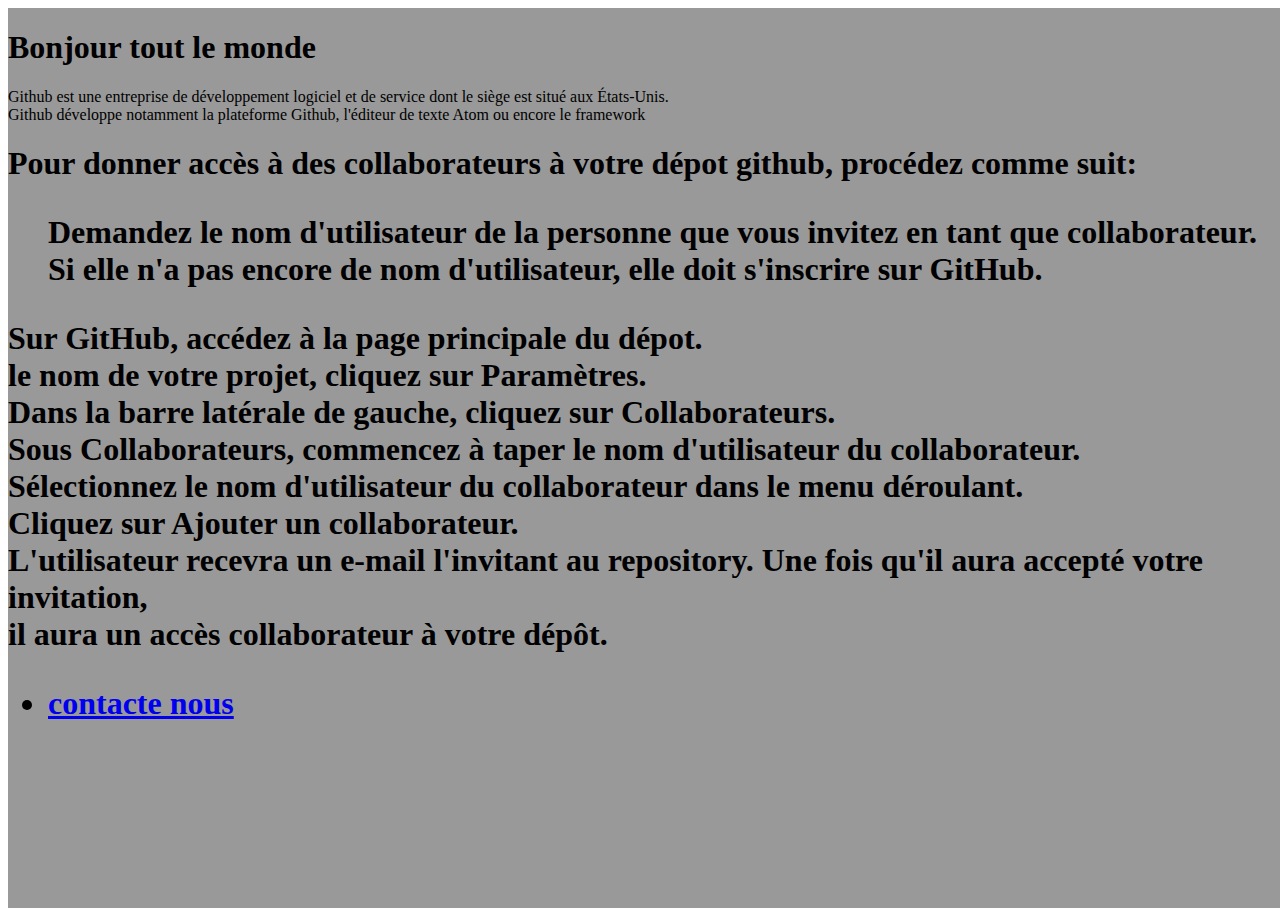
<file: index.html>
<!DOCTYPE html>
<html lang="en">
<head>
    <meta charset="UTF-8">
    <meta http-equiv="X-UA-Compatible" content="IE=edge">
    <meta name="viewport" content="width=device-width, initial-scale=1.0">
    <title>Ma Page</title>
    <link rel="stylesheet" href="style.css">
  </head>
<body>
  
  <div class="full-page">
    <h1>Bonjour tout le monde</h1>
    <p> Github est une entreprise de développement logiciel et de service dont le siège est situé aux États-Unis. 
      <br>Github développe notamment la plateforme Github, l'éditeur de texte Atom ou encore le framework </p>
        
       <h1>Pour donner accès à des collaborateurs à votre dépot github, procédez comme suit:

        <ul>Demandez le nom d'utilisateur de la personne que vous invitez en tant que collaborateur.
          <br> Si elle n'a pas encore de nom d'utilisateur, elle doit s'inscrire sur GitHub.</ul>
        <li>Sur GitHub, accédez à la page principale du dépot.</li>
        <li>le nom de votre projet, cliquez sur Paramètres.</li> 
        <li>Dans la barre latérale de gauche, cliquez sur Collaborateurs.</li>
        <li>Sous Collaborateurs, commencez à taper le nom d'utilisateur du collaborateur.</li>
        <li>Sélectionnez le nom d'utilisateur du collaborateur dans le menu déroulant.</li>
        <li>Cliquez sur Ajouter un collaborateur.</li>
        <li>L'utilisateur recevra un e-mail l'invitant au repository. Une fois qu'il aura accepté votre invitation,
        <br> il aura un accès collaborateur à votre dépôt.</li> 
        <nav>
          <ul> 
            <li>
              <a href="./contact.html">contacte nous</a>
            </li>
           </ul>
        </nav>
</body>
</html>
</file>
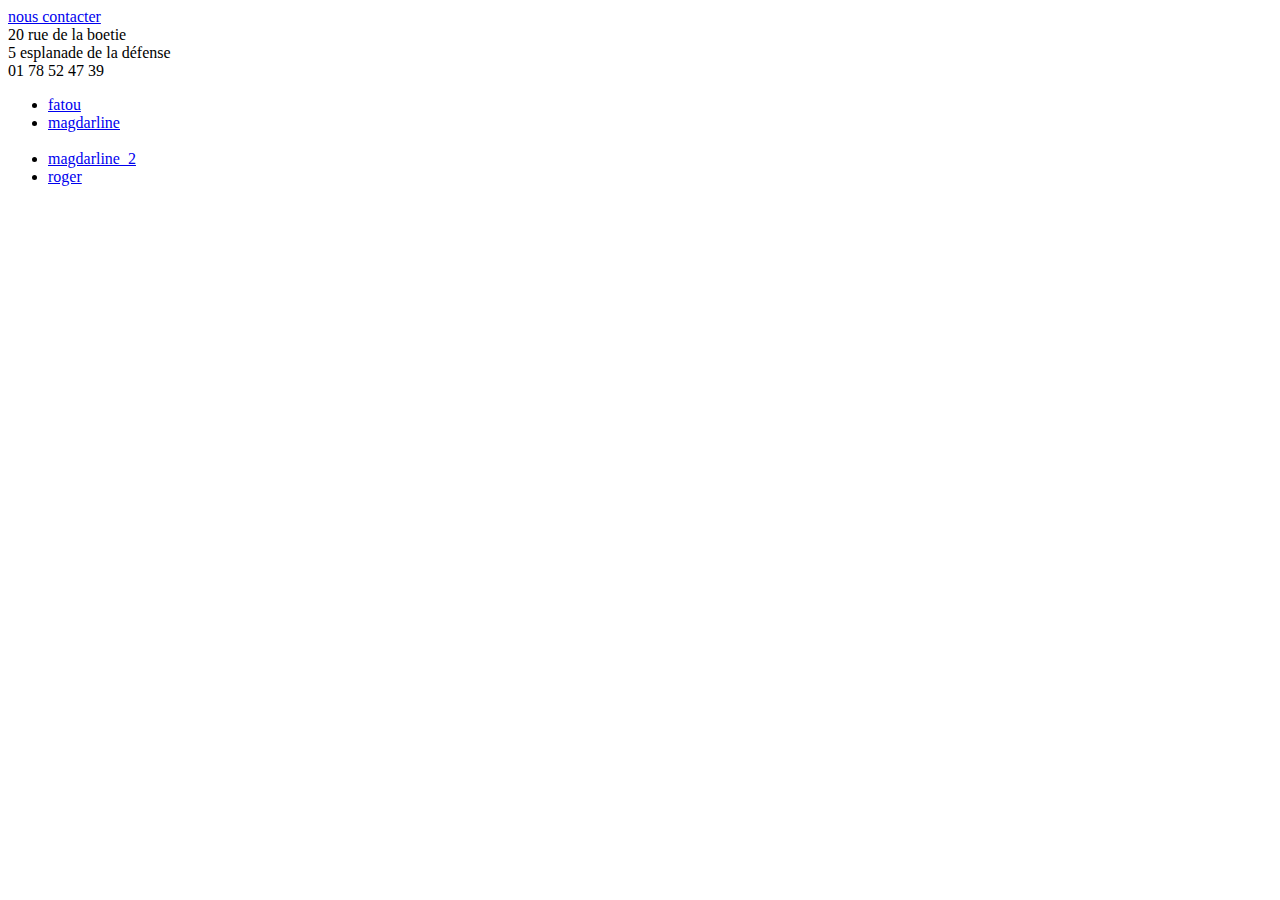
<file: contact.html>
<!DOCTYPE html>
<html lang="en">
<head>
    <meta charset="UTF-8">
    <meta http-equiv="X-UA-Compatible" content="IE=edge">
    <meta name="viewport" content="width=device-width, initial-scale=1.0">
    <title>Document</title>
</head>
<body>
    <a href="./roger .html">nous contacter</a>
    <li>20 rue de la boetie</li>
    <li>5 esplanade de la défense</li>
    <li>01 78 52 47 39</li>
    <ul>
        <li>
             <a href="fatou.html">fatou</a>
        </li>
        
        <li>
            <a href="magdarline.html">magdarline</a>
        </li>
        <br>
        <li>
            <a href="magdarline_2.html">magdarline_2</a>

        </il>
        <br>
        <li>
            <a href="roger .html">roger</a>
        </li>

    </ul>
    
</body>
</html>
</file>
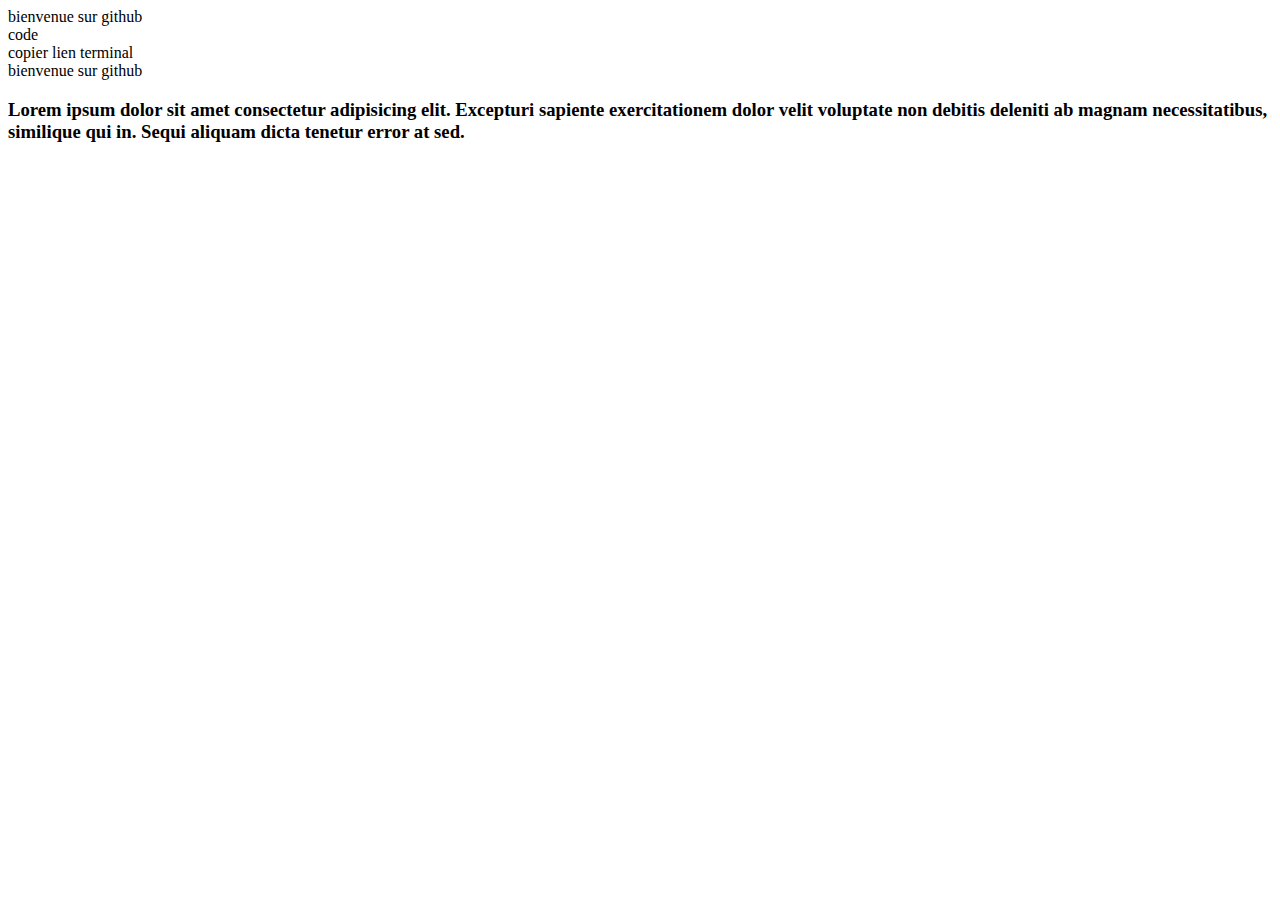
<file: fatou.html>
<!DOCTYPE html>
<html lang="en">
<head>
    <meta charset="UTF-8">
    <meta http-equiv="X-UA-Compatible" content="IE=edge">
    <meta name="viewport" content="width=device-width, initial-scale=1.0">
    <title>fatouhtml</title>
    <li>bienvenue sur github </li>
</head>
<a href="https://github.com"></a>
<li>code</li>
<li>copier lien terminal</li>
<a href="https://github.com/khalilnouri/test.g"></a>

<body>
    
</body>
</html>
<!DOCTYPE html>
<html lang="en">
<head>
    <meta charset="UTF-8">
    <meta http-equiv="X-UA-Compatible" content="IE=edge">
    <meta name="viewport" content="width=device-width, initial-scale=1.0">
    <title>fatouhtml</title>
    <li>bienvenue sur github </li>
</head>
<a href="https://github.com"></a>
<a href="https://github.com/khalilnouri/test.g"></a>
<h3>Lorem ipsum dolor sit amet consectetur adipisicing elit. Excepturi sapiente exercitationem dolor velit voluptate non debitis deleniti ab magnam necessitatibus, similique qui in. Sequi aliquam dicta tenetur error at sed.
    
</h3>

<body>
</body>
</html>
</file>
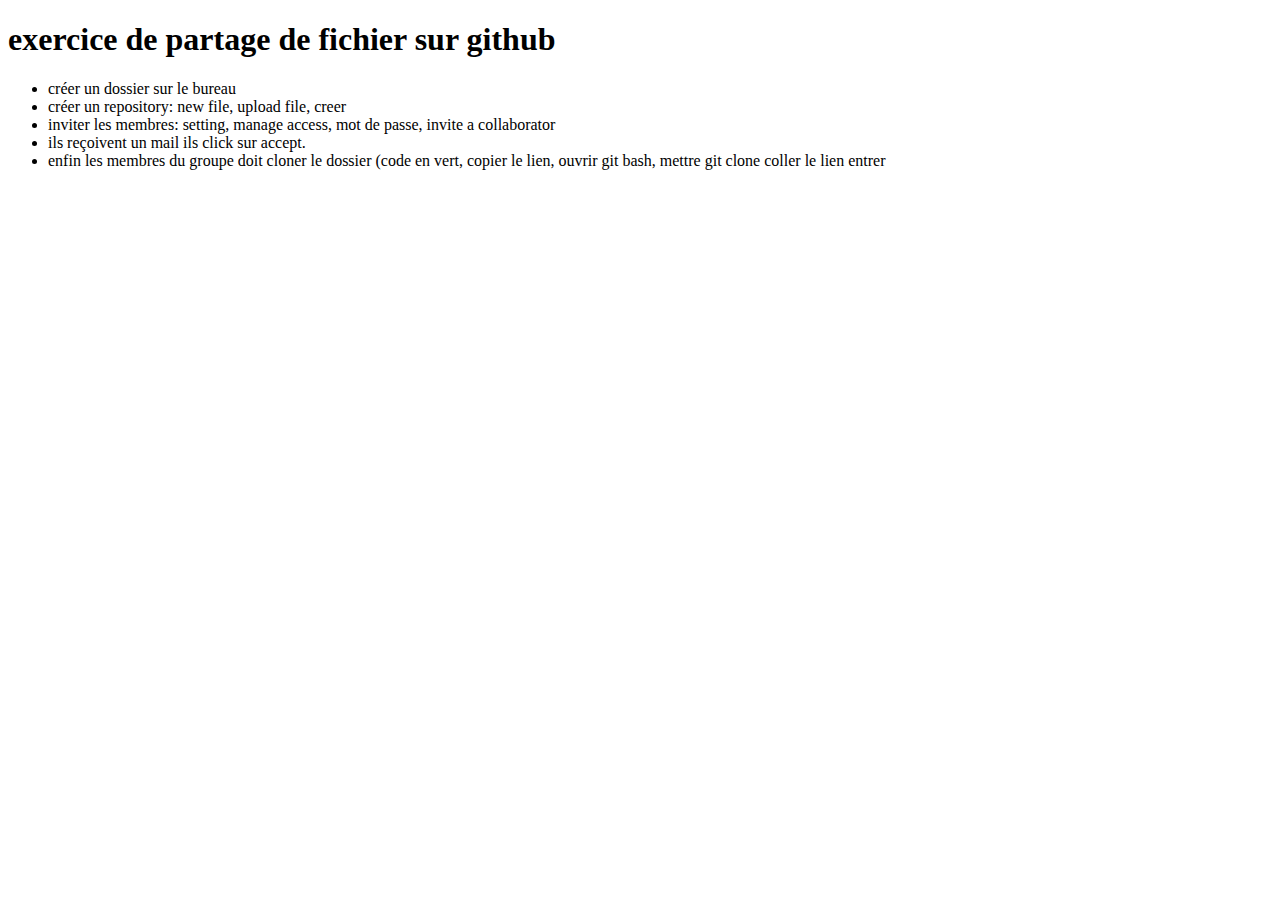
<file: magdarline.html>
<!DOCTYPE html>
<html lang="en">
<head>
    <meta charset="UTF-8">
    <meta name="viewport" content="width=device-width, initial-scale=1.0">
    <title>Document</title>
</head>
<body>
    <h1>exercice de partage de fichier sur github</h1>
    <ul>
        <li>créer un dossier sur le bureau</li>
        <li>créer un repository: new file, upload file, creer</li>
        <li>inviter les membres: setting, manage access, mot de passe, invite a collaborator</li>
        <li>ils reçoivent un mail ils click sur accept.</li>
        <li>enfin les membres du groupe doit cloner le dossier (code en vert, copier le lien, ouvrir git bash, mettre git clone coller le lien entrer</li>
    </ul>
</body>
</html>
</file>
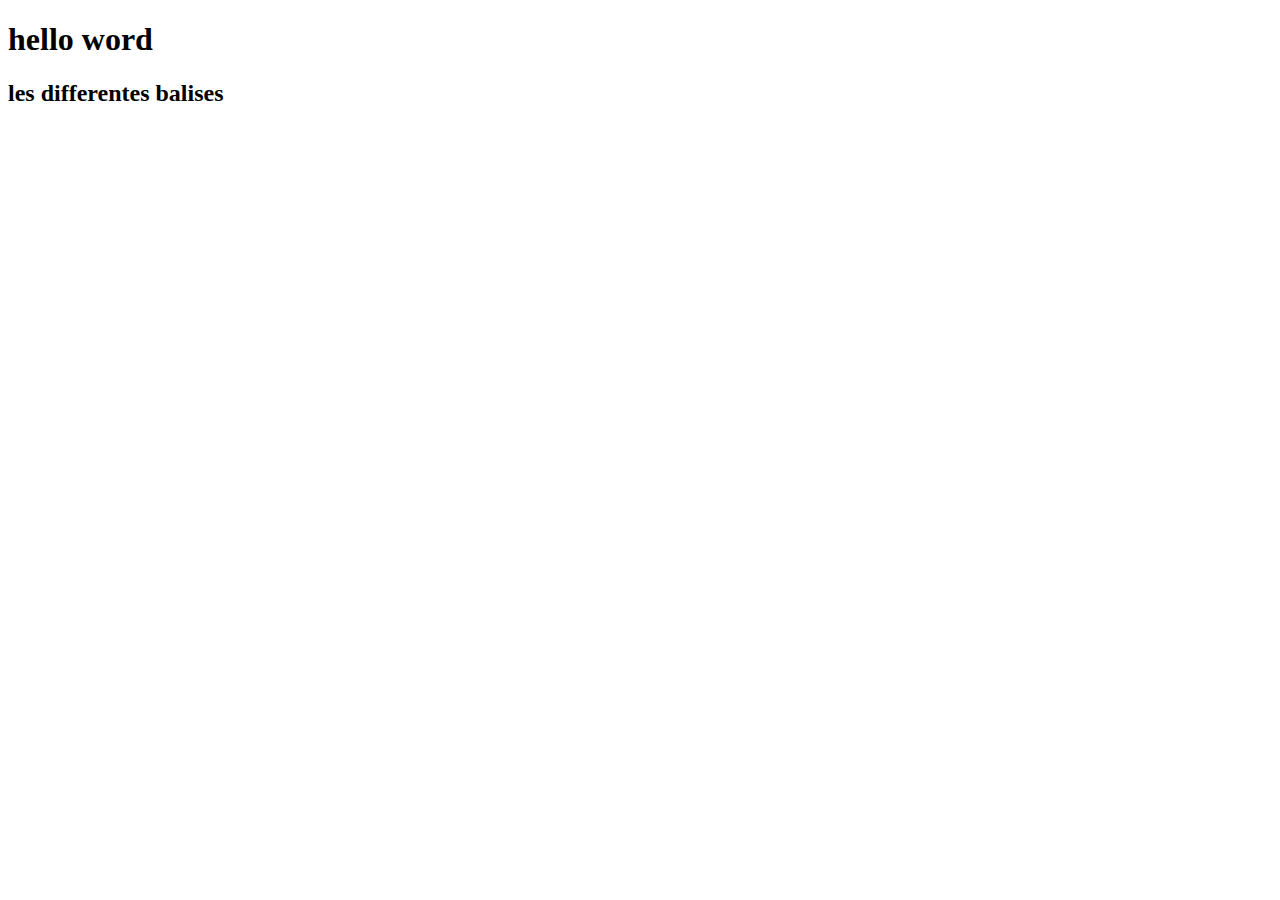
<file: magdarline_2.html>
<!DOCTYPE html>
<html lang="en">
<head>
    <meta charset="UTF-8">
    <meta name="viewport" content="width=device-width, initial-scale=1.0">
    <title>juste un test</title>
</head>
<body>
    <h1>hello word</h1>
    <h2>les differentes balises</h2>
</body>
</html>
</file>
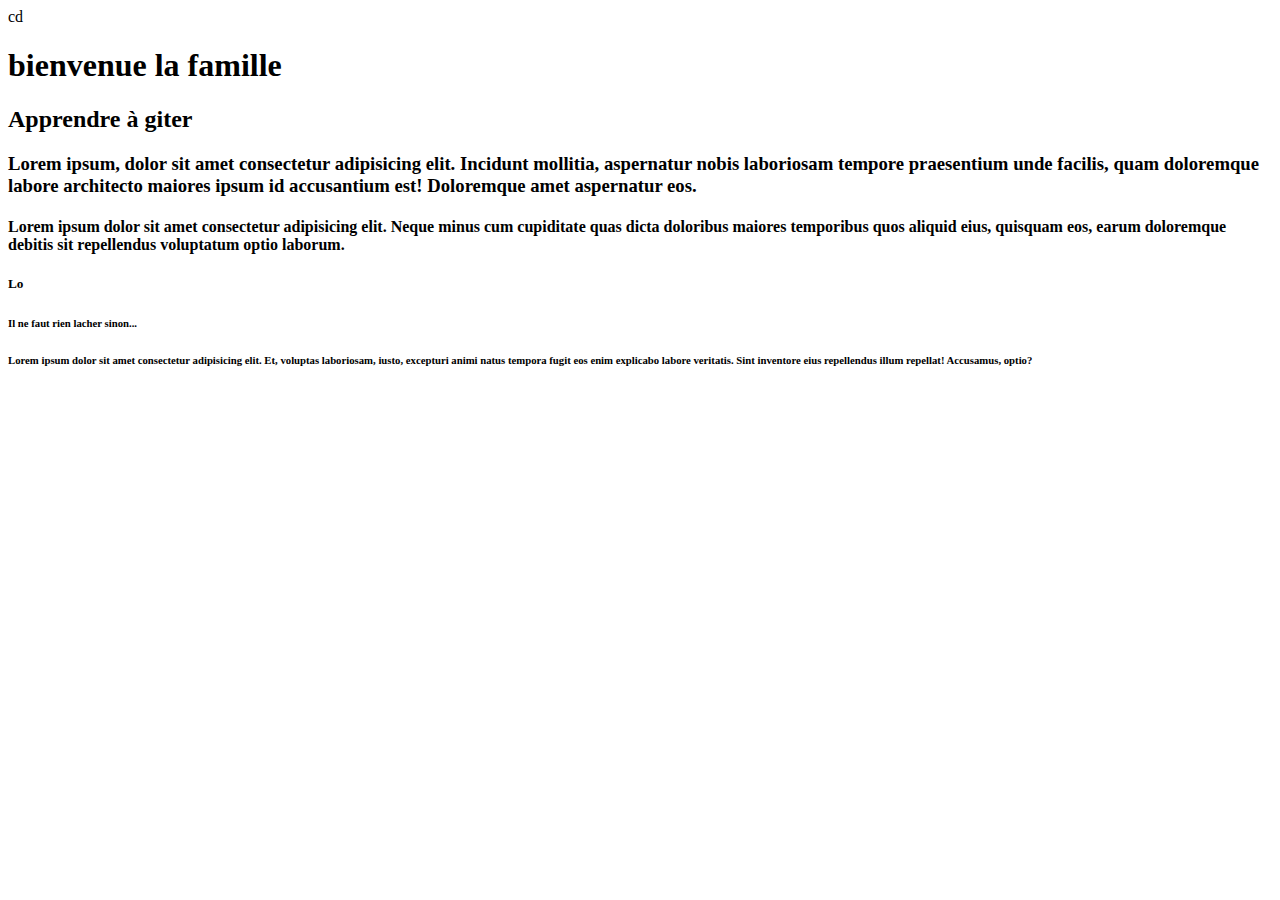
<file: roger .html>
<!DOCTYPE html>
<html lang="en">
<head>
    <meta charset="UTF-8">
    <meta http-equiv="X-UA-Compatible" content="IE=edge">cd
    <meta name="viewport" content="width=device-width, initial-scale=1.0">
    <title>Ma premiere page</title>
</head>

<body>
    <a href="https://github.com"></a>
    <h1>bienvenue la famille</h1>
    <h2>Apprendre à giter</h2>
    <h3>Lorem ipsum, dolor sit amet consectetur adipisicing elit. Incidunt mollitia, aspernatur nobis laboriosam tempore praesentium unde facilis, quam doloremque labore architecto maiores ipsum id accusantium est! Doloremque amet aspernatur eos.
    </h3> 
    <h4>Lorem ipsum dolor sit amet consectetur adipisicing elit. Neque minus cum cupiditate quas dicta doloribus maiores temporibus quos aliquid eius, quisquam eos, earum doloremque debitis sit repellendus voluptatum optio laborum.

    </h4> 
    <h5>Lo<rem ipsum dolor sit amet consectetur adipisicing elit. Facere sed tenetur illo totam eum fugiat deleniti quam. Ullam voluptates assumenda ducimus. Beatae quidem fuga culpa vitae et, corporis ipsa delectus></h5>
<h6>Il ne faut rien lacher sinon...</h6>
<h6>Lorem ipsum dolor sit amet consectetur adipisicing elit. Et, voluptas laboriosam, iusto, excepturi animi natus tempora fugit eos enim explicabo labore veritatis. Sint inventore eius repellendus illum repellat! Accusamus, optio?</h6>

        
</body>

</html>
</file>
<file: style.css>
.full-page
{
    height: 100%;
	width: 100%;
	background-image: linear-gradient(rgba(0,0,0,0.4),rgba(0,0,0,0.4)),url(C:\Users\weldtounesca12\Desktop\code\images/index.png);
	background-position: center;
	background-size: cover;
	position: absolute;
}
</file>
